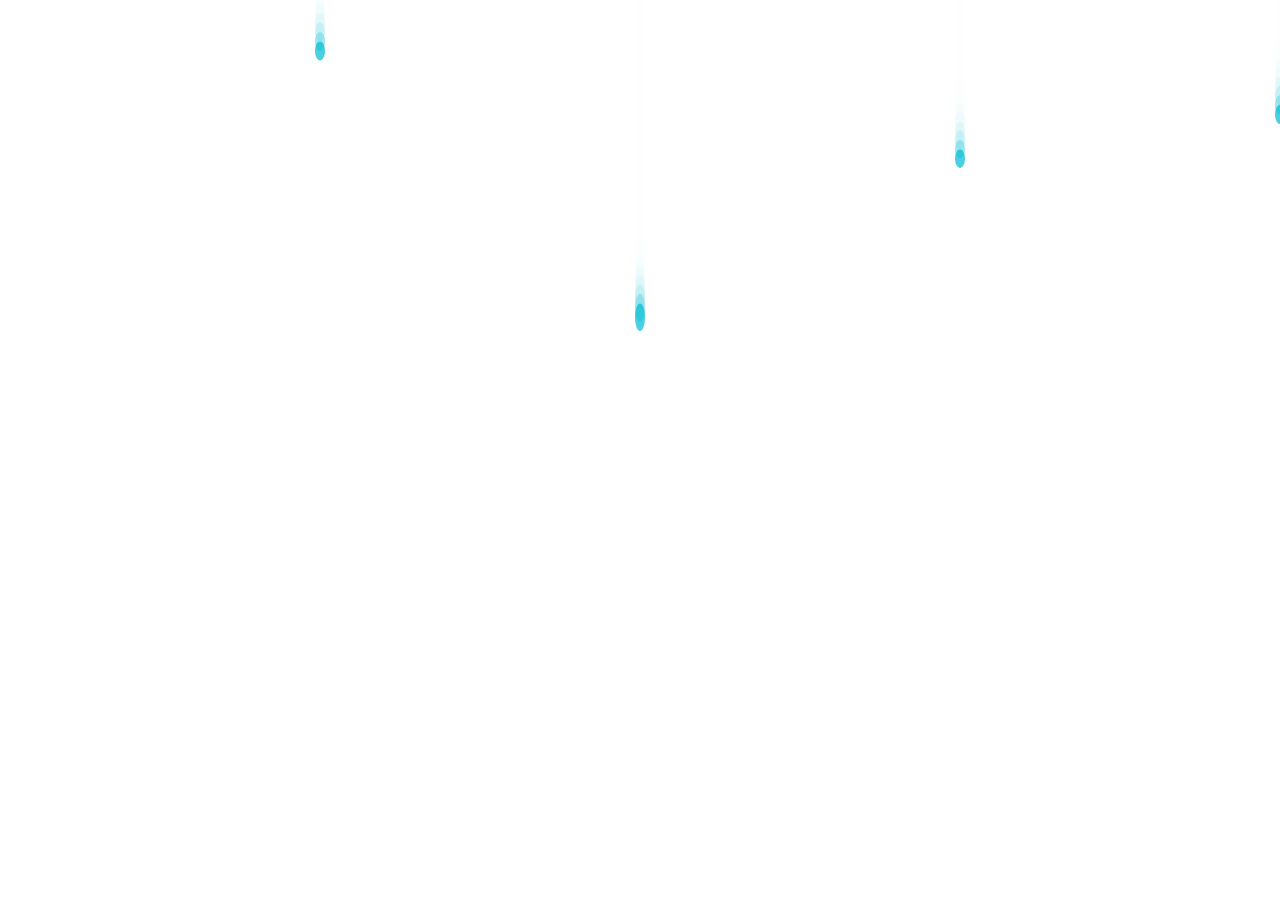
<file: Index.html>
<!DOCTYPE html>
<html>
<head>
    <meta charset="utf-8" />
    <meta name="viewport" content="width=device-width, initial-scale=1.0" />
    <title>Riano</title>
    <link rel="stylesheet" href="Styles/site.css" />
    <style>
        body {
            padding: 0;
            margin: 0;
        }
    </style>
</head>
<body>
	<script src="Scripts/p5/p5.js"></script>
    <script src="Scripts/p5/addons/p5.sound.js"></script>
    <script src="Scripts/site.js"></script>
</body>
</html>
</file>
<file: Styles/site.css>
body {
    overflow: hidden;
}
</file>
